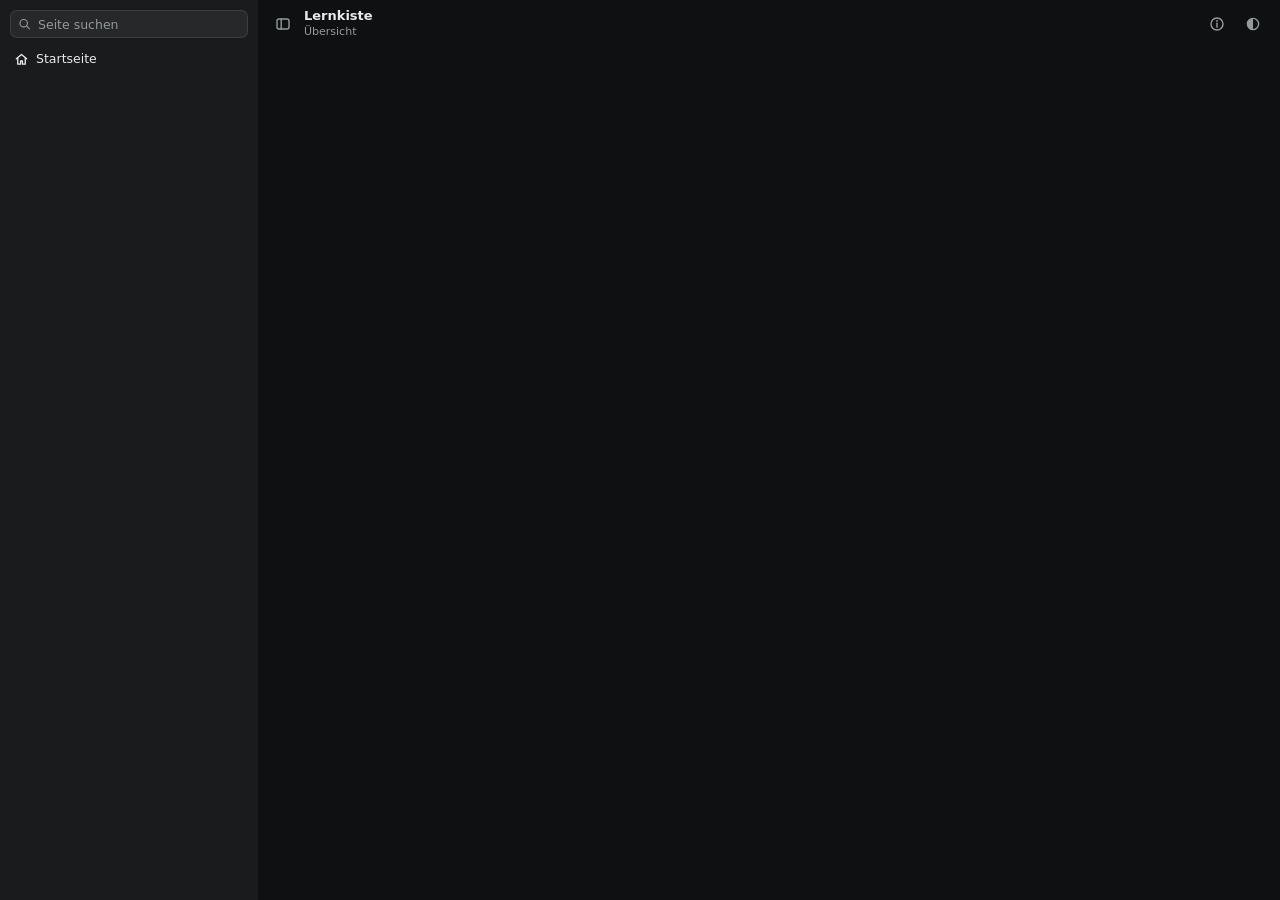
<file: windows/ui/index.html>
<!DOCTYPE html>
<html lang="de" data-theme="dark">
<head>
<meta charset="utf-8">
<meta name="viewport" content="width=device-width, initial-scale=1">
<title>Lernkiste</title>
<link rel="stylesheet" href="app.css">
</head>
<body>
<aside id="leiste">
  <div class="suchfeld">
    <svg viewBox="0 0 16 16" aria-hidden="true"><circle cx="7" cy="7" r="4.6"/><path d="M10.4 10.4 14 14"/></svg>
    <input id="suche" type="search" placeholder="Seite suchen" spellcheck="false" autocomplete="off" aria-label="Seite suchen">
  </div>
  <button id="start" class="startknopf" type="button">
    <svg viewBox="0 0 16 16" aria-hidden="true"><path d="M2.5 7.2 8 2.6l5.5 4.6"/><path d="M4 6.2V13h3V9.6h2V13h3V6.2"/></svg>
    <span>Startseite</span>
  </button>
  <nav id="baum" aria-label="Lernseiten"></nav>
</aside>
<div id="griff" aria-hidden="true"></div>
<main>
  <header id="kopf">
    <button id="leistenknopf" class="symbol" type="button" title="Seitenleiste ein-/ausblenden (Strg+Umschalt+S)" aria-label="Seitenleiste ein-/ausblenden">
      <svg viewBox="0 0 16 16" aria-hidden="true"><rect x="2" y="3" width="12" height="10" rx="2"/><path d="M6.2 3v10"/></svg>
    </button>
    <div class="titelblock">
      <div id="titel">Lernkiste</div>
      <div id="unter">Übersicht</div>
    </div>
    <button id="update" class="update" type="button" title="Neue Fassung der Lernkiste installieren" hidden></button>
    <button id="stern" class="symbol" type="button" title="Seite anpinnen" aria-label="Seite anpinnen" hidden>
      <svg viewBox="0 0 16 16" aria-hidden="true"><path d="M8 1.8l1.85 3.9 4.25.55-3.1 2.95.8 4.2L8 11.35 4.2 13.4l.8-4.2-3.1-2.95 4.25-.55z"/></svg>
    </button>
    <button id="info" class="symbol" type="button" title="Was ist neu?" aria-label="Was ist neu?">
      <svg viewBox="0 0 16 16" aria-hidden="true"><circle cx="8" cy="8" r="6"/><path d="M8 7.3v4"/><circle class="voll" cx="8" cy="4.9" r=".95"/></svg>
      <span class="punkt" hidden></span>
    </button>
    <button id="thema" class="symbol" type="button" title="Hell / Dunkel" aria-label="Hell / Dunkel">
      <svg viewBox="0 0 16 16" aria-hidden="true"><circle cx="8" cy="8" r="5.6"/><path class="voll" d="M8 2.4a5.6 5.6 0 0 0 0 11.2z"/></svg>
    </button>
  </header>
  <iframe id="rahmen" title="Lernseite" allow="clipboard-read; clipboard-write"></iframe>
</main>

<div id="ort" class="decke" hidden>
  <form class="frage" id="ortform" autocomplete="off">
    <h2>Wohin gehört die Seite?</h2>
    <p id="orttext"></p>
    <label>Fach<input id="ortfach" list="ortfaecher" required></label>
    <label>Thema<input id="ortthema" list="ortthemen" required></label>
    <datalist id="ortfaecher"></datalist>
    <datalist id="ortthemen"></datalist>
    <div class="knoepfe">
      <button type="button" id="ortab">Abbrechen</button>
      <button type="submit" class="haupt">Ablegen</button>
    </div>
  </form>
</div>

<div id="neu" class="blase" role="dialog" aria-label="Was ist neu?" hidden></div>
<div id="kontext" class="kontext" role="menu" hidden></div>

<script src="app.js"></script>
</body>
</html>
</file>
<file: windows/ui/app.css>
/* Rahmen der Lernkiste: Seitenleiste, Kopfzeile, Lernseite.
   Farben wie in der Mac-App. */

:root {
  --leiste: #191b1c;
  --seite: #0f1011;
  --schrift: #e8eaea;
  --leise: #949a9c;
  --markierung: rgba(255, 255, 255, .085);
  --linie: rgba(255, 255, 255, .09);
  --feld: rgba(255, 255, 255, .06);
  --feldrand: rgba(255, 255, 255, .1);
  --stern: #ff9f0a;
  --erledigt: #32c25c;
  --akzent: #4c8dff;
  --decke: rgba(0, 0, 0, .45);
  --frage: #222526;
  color-scheme: dark;
}
:root[data-theme="light"] {
  --leiste: #eef0f7;
  --seite: #f7f7fb;
  --schrift: #1a1a2e;
  --leise: #5a5f7a;
  --markierung: rgba(0, 0, 0, .075);
  --linie: rgba(0, 0, 0, .09);
  --feld: rgba(255, 255, 255, .85);
  --feldrand: rgba(0, 0, 0, .12);
  --stern: #f08c00;
  --erledigt: #22a447;
  --akzent: #2f6fe0;
  --decke: rgba(20, 20, 40, .25);
  --frage: #ffffff;
  color-scheme: light;
}

* { box-sizing: border-box; }
html, body { height: 100%; margin: 0; }
body {
  display: flex;
  overflow: hidden;
  background: var(--seite);
  color: var(--schrift);
  font: 13px/1.35 "Segoe UI Variable Text", "Segoe UI", system-ui, sans-serif;
  -webkit-user-select: none;
  user-select: none;
}
button { font: inherit; color: inherit; }
svg { fill: none; stroke: currentColor; stroke-width: 1.4; stroke-linecap: round; stroke-linejoin: round; }

/* Seitenleiste */

#leiste {
  width: 258px;
  min-width: 230px;
  max-width: 340px;
  flex: none;
  display: flex;
  flex-direction: column;
  background: var(--leiste);
  padding: 10px 0 8px;
}
body.leiste-zu #leiste, body.leiste-zu #griff { display: none; }
#griff {
  width: 5px;
  margin-left: -3px;
  margin-right: -2px;
  flex: none;
  cursor: col-resize;
  z-index: 2;
}

.suchfeld {
  position: relative;
  margin: 0 10px 8px;
}
.suchfeld svg {
  position: absolute;
  left: 8px; top: 50%;
  width: 13px; height: 13px;
  transform: translateY(-50%);
  color: var(--leise);
  pointer-events: none;
}
#suche {
  width: 100%;
  height: 28px;
  padding: 0 8px 0 27px;
  border: 1px solid var(--feldrand);
  border-radius: 7px;
  background: var(--feld);
  color: var(--schrift);
  font: inherit;
  font-size: 12.5px;
  outline: none;
  -webkit-user-select: text;
  user-select: text;
}
#suche:focus { border-color: var(--akzent); }
#suche::placeholder { color: var(--leise); }

.startknopf {
  display: flex;
  align-items: center;
  gap: 7px;
  margin: 0 4px 6px;
  padding: 5px 10px;
  border: 0;
  border-radius: 6px;
  background: none;
  font-size: 12.5px;
  text-align: left;
  cursor: default;
}
.startknopf svg { width: 15px; height: 15px; flex: none; }
.startknopf.aktiv { background: var(--markierung); font-weight: 600; }

#baum {
  flex: 1;
  overflow-y: auto;
  overflow-x: hidden;
  padding-bottom: 12px;
}
#baum::-webkit-scrollbar { width: 8px; }
#baum::-webkit-scrollbar-thumb { background: var(--markierung); border-radius: 4px; }

.bereich {
  display: flex;
  align-items: center;
  gap: 4px;
  margin: 12px 4px 2px;
  padding: 2px 10px;
  color: var(--leise);
  font-size: 11px;
  font-weight: 600;
  letter-spacing: .03em;
  text-transform: uppercase;
  border-radius: 6px;
}
.bereich.klappbar { cursor: default; }
.bereich:first-child { margin-top: 2px; }

.zeile {
  display: flex;
  align-items: center;
  gap: 5px;
  min-height: 24px;
  margin: 0 4px;
  padding: 2px 8px 2px calc(8px + var(--tiefe, 0) * 13px);
  border-radius: 6px;
  font-size: 12.5px;
  white-space: nowrap;
  cursor: default;
}
.zeile.fach { font-size: 13px; font-weight: 500; }
.zeile .name { flex: 1; min-width: 0; overflow: hidden; text-overflow: ellipsis; }
.zeile.aktiv { background: var(--markierung); }
.zeile:focus-visible, .startknopf:focus-visible, .bereich:focus-visible { outline: 2px solid var(--akzent); outline-offset: -2px; }

.pfeil {
  width: 12px; height: 12px;
  flex: none;
  color: var(--leise);
  transition: transform .12s;
}
.zu > .pfeil, .zeile.zu .pfeil, .bereich.zu .pfeil { transform: rotate(-90deg); }
.platz { width: 12px; flex: none; }
.haken { width: 13px; height: 13px; flex: none; color: var(--erledigt); stroke-width: 2; }

.kinder.zu { display: none; }

/* Hauptbereich */

main {
  flex: 1;
  min-width: 0;
  display: flex;
  flex-direction: column;
  background: var(--seite);
}
#kopf {
  height: 48px;
  flex: none;
  display: flex;
  align-items: center;
  gap: 6px;
  padding: 0 12px 0 10px;
  border-bottom: 1px solid transparent;
  transition: border-color .15s;
}
#kopf.trenner { border-bottom-color: var(--linie); }
.titelblock { flex: 1; min-width: 0; }
#titel { font-size: 13px; font-weight: 600; overflow: hidden; text-overflow: ellipsis; white-space: nowrap; }
#unter { font-size: 11px; color: var(--leise); overflow: hidden; text-overflow: ellipsis; white-space: nowrap; }

.symbol {
  width: 30px; height: 28px;
  display: grid;
  place-items: center;
  border: 0;
  border-radius: 6px;
  background: none;
  color: var(--leise);
}
.symbol:hover { background: var(--markierung); color: var(--schrift); }
.symbol svg { width: 16px; height: 16px; }
#thema .voll { fill: currentColor; stroke: none; }
#stern.an { color: var(--stern); }
#info { position: relative; }
#info .voll { fill: currentColor; stroke: none; }
#info .punkt {
  position: absolute;
  top: 4px; right: 5px;
  width: 7px; height: 7px;
  border-radius: 50%;
  background: #ff453a;
  box-shadow: 0 0 0 1.5px var(--seite);
}
#info .punkt[hidden] { display: none; }

/* ⓘ-Fenster „Was ist neu?" */
.blase {
  position: fixed;
  z-index: 12;
  width: min(360px, calc(100vw - 16px));
  max-height: min(460px, calc(100vh - 70px));
  overflow-y: auto;
  padding: 12px 16px 10px;
  border: 1px solid var(--linie);
  border-radius: 10px;
  background: var(--frage);
  box-shadow: 0 12px 40px rgba(0, 0, 0, .35);
  font-size: 12.5px;
  line-height: 1.45;
}
.blase[hidden] { display: none; }
.blase h2 { margin: 0 0 4px; font-size: 15px; }
.blase .wann { margin: 10px 0 4px; color: var(--leise); font-size: 11.5px; font-weight: 600; }
.blase ul { margin: 0; padding-left: 16px; }
.blase li { margin: 0 0 5px; }
.blase .leise { color: var(--leise); margin: 4px 0; }

/* Rechtsklick-Menue in der Leiste */
.kontext {
  position: fixed;
  z-index: 13;
  min-width: 190px;
  padding: 4px;
  border: 1px solid var(--linie);
  border-radius: 8px;
  background: var(--frage);
  box-shadow: 0 8px 28px rgba(0, 0, 0, .35);
}
.kontext[hidden] { display: none; }
.kontext .eintrag {
  display: block;
  width: 100%;
  padding: 6px 10px;
  border: 0;
  border-radius: 5px;
  background: none;
  color: var(--schrift);
  font: inherit;
  font-size: 12.5px;
  text-align: left;
  white-space: nowrap;
}
.kontext .eintrag:hover, .kontext .eintrag:focus { background: var(--akzent); color: #fff; outline: none; }
#stern.an svg { fill: currentColor; }

.update {
  height: 26px;
  padding: 0 11px;
  border: 0;
  border-radius: 13px;
  background: var(--akzent);
  color: #fff;
  font-size: 12px;
  font-weight: 600;
  white-space: nowrap;
}
.update:hover:not(:disabled) { filter: brightness(1.08); }
.update:disabled { opacity: .75; }

#rahmen {
  flex: 1;
  width: 100%;
  border: 0;
  background: var(--seite);
}

/* Frage „Wohin gehoert die Seite?" */

.decke {
  position: fixed;
  inset: 0;
  z-index: 10;
  display: grid;
  place-items: center;
  background: var(--decke);
}
.decke[hidden] { display: none; }
.frage {
  width: min(420px, calc(100vw - 32px));
  padding: 20px 22px 18px;
  border-radius: 10px;
  background: var(--frage);
  box-shadow: 0 12px 40px rgba(0, 0, 0, .35);
}
.frage h2 { margin: 0 0 6px; font-size: 15px; }
.frage p { margin: 0 0 14px; color: var(--leise); font-size: 12.5px; line-height: 1.45; }
.frage label { display: grid; grid-template-columns: 56px 1fr; align-items: center; gap: 8px; margin-bottom: 8px; font-size: 12.5px; }
.frage input {
  height: 28px;
  padding: 0 8px;
  border: 1px solid var(--feldrand);
  border-radius: 6px;
  background: var(--feld);
  color: var(--schrift);
  font: inherit;
  outline: none;
  -webkit-user-select: text;
  user-select: text;
}
.frage input:focus { border-color: var(--akzent); }
.knoepfe { display: flex; justify-content: flex-end; gap: 8px; margin-top: 14px; }
.knoepfe button {
  min-width: 90px;
  height: 28px;
  padding: 0 12px;
  border: 1px solid var(--feldrand);
  border-radius: 6px;
  background: var(--feld);
}
.knoepfe .haupt { background: var(--akzent); border-color: var(--akzent); color: #fff; font-weight: 600; }

/* „hidden" muss auch gegen display:grid/flex der Klassen gewinnen. */
[hidden] { display: none !important; }
</file>
